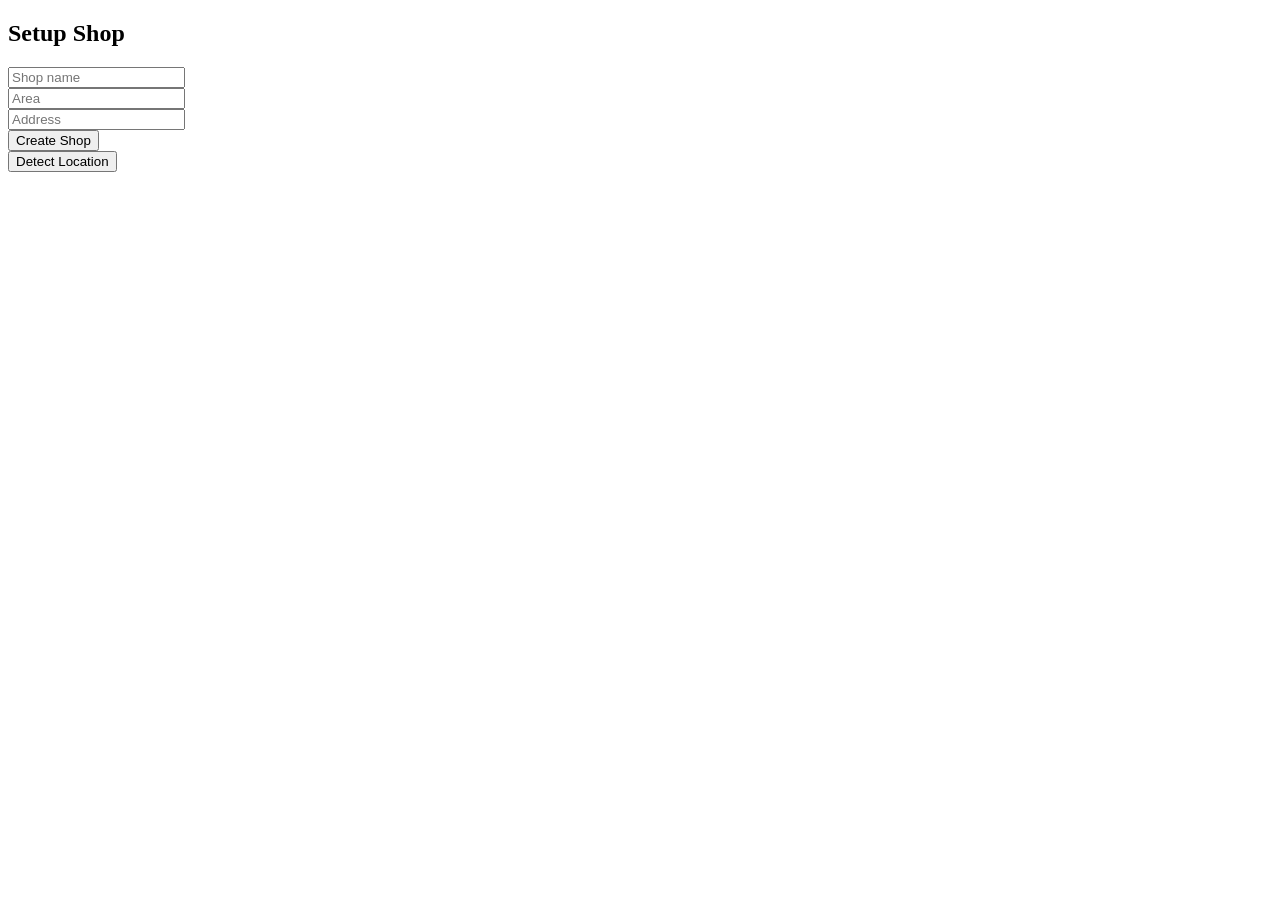
<file: templates/setup_shop.html>
<!DOCTYPE html>
<html>
<body>
<h2>Setup Shop</h2>

<form method="POST">
<input name="shop_name" placeholder="Shop name" required><br>
<input name="area" placeholder="Area" required><br>
<input name="address" placeholder="Address" required><br>

<input type="hidden" name="lat" id="lat">
<input type="hidden" name="lon" id="lon">

<button type="submit">Create Shop</button>
</form>

<button onclick="getLocation()">Detect Location</button>

<script>
function getLocation(){
navigator.geolocation.getCurrentPosition(function(pos){
document.getElementById("lat").value=pos.coords.latitude;
document.getElementById("lon").value=pos.coords.longitude;
});
}
</script>

</body>
</html>
</file>
